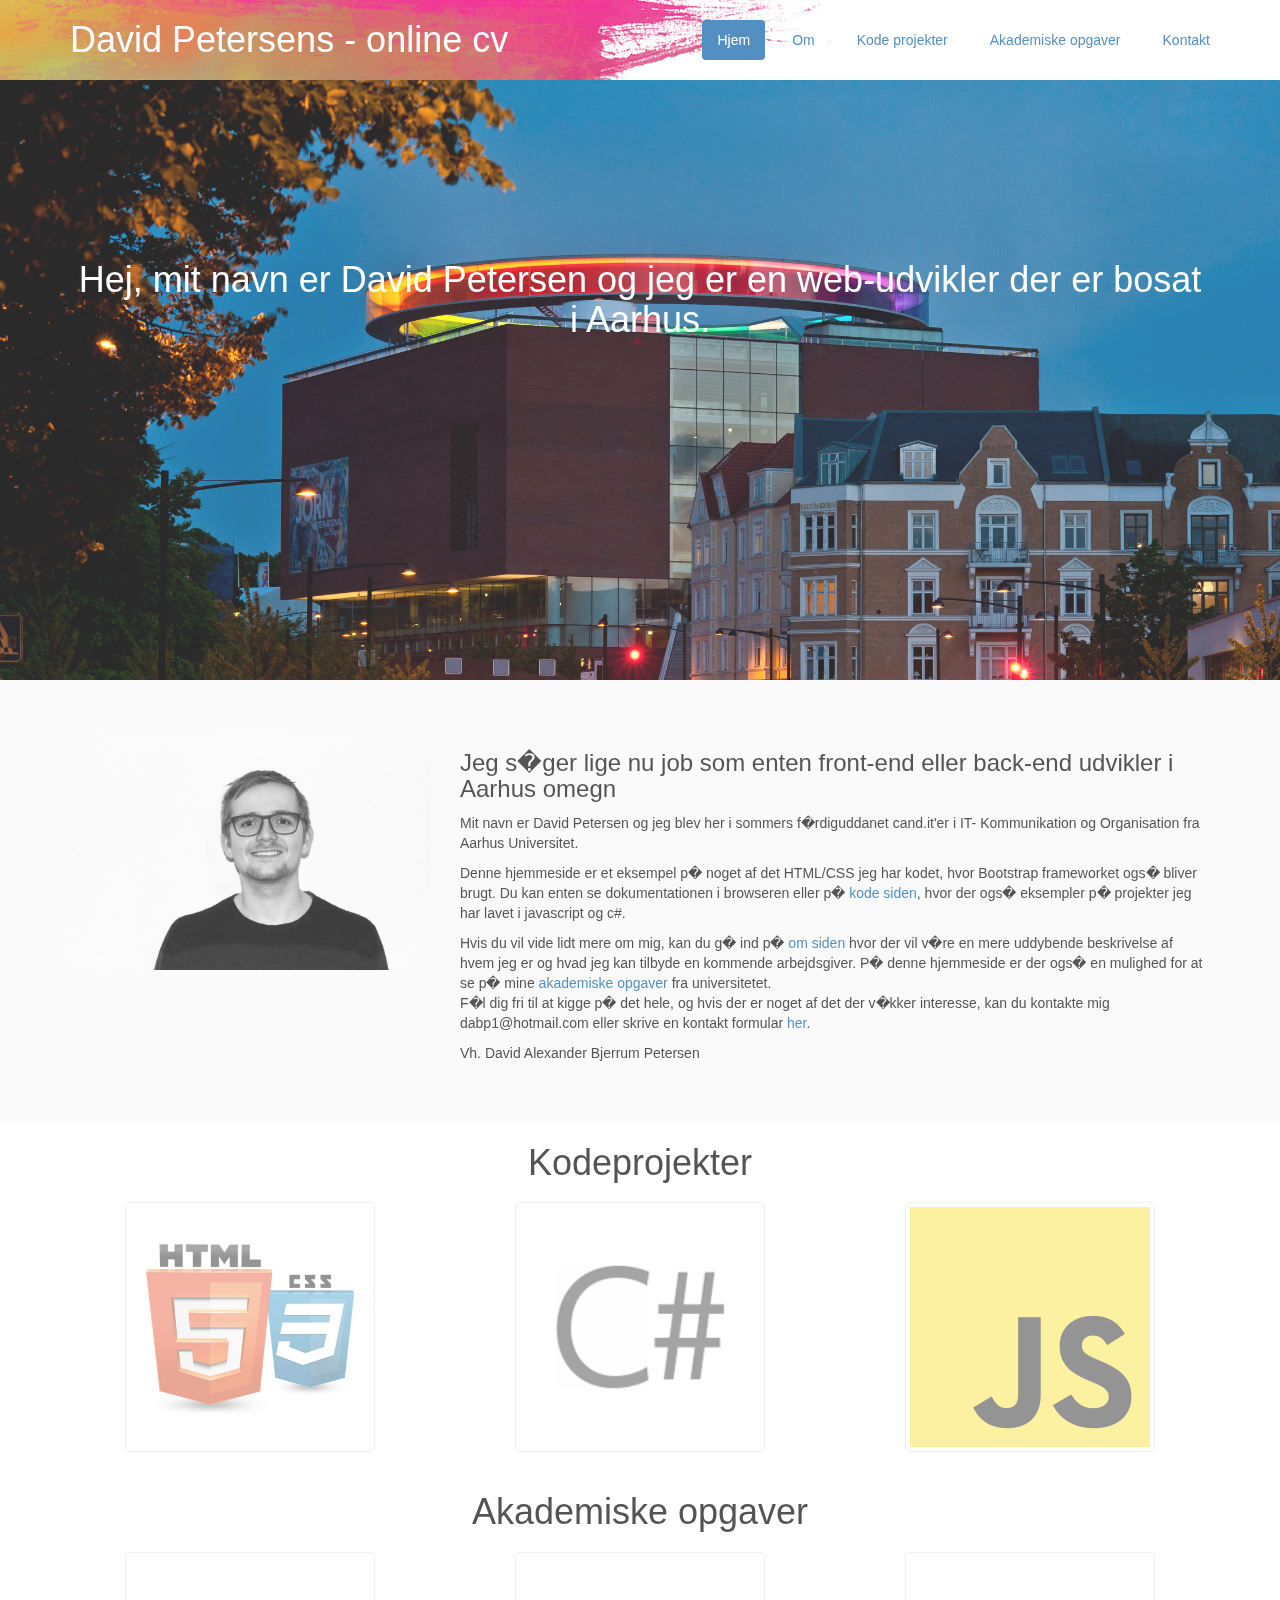
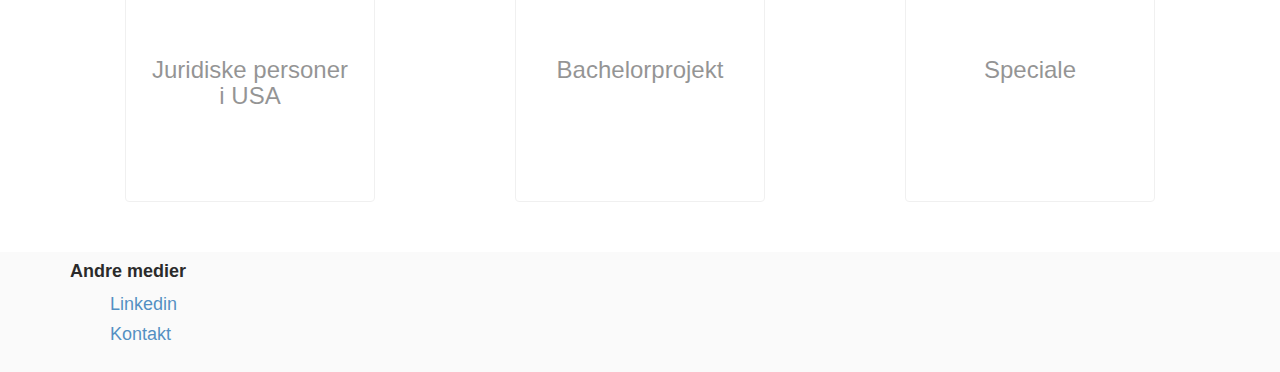
<file: index.html>
<!DOCTYPE html>
<html>
<head>
	<link rel="stylesheet" type="text/css" href="CSS/bootstrap.min.css">
	<link rel='stylesheet' type='text/css' href='CSS/main.css'>
	<link rel="stylesheet" type 'text/css' href="CSS/remodal.css">
	<link rel="stylesheet" type 'text/css' href="CSS/remodal-default-theme.css">
</head>
<body>
	<div class="wrapper">
		<div class="header">
			<div class="container">
				<div class ="row">
					<div class = "col-md-6">
						<h1>David Petersens - online cv</h1>
					</div>
					<div class = "pull-right">
						<ul class="nav nav-pills">
							<li role = "presentation" class ="active"><a href="index.html">Hjem</a></li>
							<li role = "presentation"><a class="fadePage" href ="Pages/Om.html">Om</a></li>
							<li role = "presentation"><a class="smoothScroll" href ="#kodeprojekter">Kode projekter</a></li>
							<li role = "presentation"><a class="smoothScroll" href ="#akademiske-opgaver">Akademiske opgaver</a></li>
							<li role = "presentation"><a class="fadePage" href ="Pages/Kontakt.html">Kontakt</a></li>
						</ul>
					</div>
				</div>
			</div>
		</div>
	
		<div class="main">
			<div class="container">
				<h1>
					Hej, mit navn er David Petersen og jeg er en web-udvikler der er bosat i Aarhus.
				</h1>
			</div>
		</div>
		
		<!--Profilbillede samt et kort tekststykke omkring siden-->
		<div class="text-part">
			<div class="container">
				<div class="row">
					<div class="col-md-4">
						<img src="Img/Profil - Dabp.jpg">
					</div>
					<div class="col-md-8">
						 <h3>Jeg s�ger lige nu job som enten front-end eller back-end udvikler i Aarhus omegn</h3>
						<p>
							Mit navn er David Petersen og jeg blev her i sommers f�rdiguddanet cand.it'er i IT- Kommunikation og Organisation fra Aarhus Universitet. 
							<p>Denne hjemmeside er et eksempel p� noget af det HTML/CSS jeg har kodet, hvor Bootstrap frameworket ogs� bliver brugt. Du kan enten se dokumentationen i browseren eller p� <a href="Pages/Kode.html">kode siden</a>, hvor der ogs� eksempler p� projekter jeg har lavet i javascript og c#.</p>
							Hvis du vil vide lidt mere om mig, kan du g� ind p� <a href="Pages/Om.html">om siden</a> hvor der vil v�re en mere uddybende beskrivelse af hvem jeg er og hvad jeg kan tilbyde en kommende arbejdsgiver. 
							P� denne hjemmeside er der ogs� en mulighed for at se p� mine <a href ="Pages/Projekter.html">akademiske opgaver</a> fra universitetet. 
							<p>F�l dig fri til at kigge p� det hele, og hvis der er noget af det der v�kker interesse, kan du kontakte mig dabp1@hotmail.com eller skrive en kontakt formular <a href="Pages/kontakt.html">her</a>. </p>
	
							<p>Vh. David Alexander Bjerrum Petersen</p>				
						</p>
					</div>
				</div>
			</div>
		</div>
		
		<!-- Kode projekter-->
		<div class="gallery">
			<div class="container" id="kodeprojekter">
				<h1>Kodeprojekter</h1>
				<div class="row">
					<div class="col-md-4">
						<a href="#modal-html" class="thumbnail"><img src="Img/Html-logo.jpg"></a>
					</div>
					<div class="remodal" data-remodal-id="modal-html">
					  	<h1>HTML, CSS, Bootstrap</h1>
						<p>Denne hjemmeside er lavet som et html projekt, med hj�lp af bootstrap3 grids og CSS, f�l dig fri til at kigge p� kildekoden i din browser</p>
						<img src="Img/Html-billede.PNG">
					</div>					

					<!--C# kodeprojekt-->
					<div class="col-md-4">
						<a href="#modal-c#" class="thumbnail"><img src="Img/c_sharp-logo.png"></a>
					</div>
					<div class="remodal" data-remodal-id="modal-c#">
					  <h1>C#</h1>
								<p>Dette projekt er et eksamensprojekt jeg har lavet p� Aarhus Universitet.</p>
								<p>Projektet er et adventurespil hvor man er p� bytur i Aarhus og skal finde frem til en bestemt bar</p>
								<p>Jeg har st�et for alt koden og strukturen, mens resten af min gruppe stod for historien</p>
								<p>I spillet er der b�de karakterer, items, inventar, specielle events, et score system og muligheden for at gemme og hente sit spil. Spillet i sig selv er ikke super interessant, men viser hvilke ting jeg kan lave i C#</p>
								<p>I spillet er det fors�gt at programmerre ud fra h�j cohesion i de enkelte klasser</p>
					   <a href="Filer/Eksamensprojekt-i-Csharp.zip">Eksamensprojekt i C# (zip-fil), 204kb</a>
					   <p></p>
					   <img src="Img/Csharp-billede.PNG">
					</div>

					<!--Javascript/jQuery-->
					<div class="col-md-4">
						<a href="#modal-js" class="thumbnail"><img src="Img/JavaScript-logo.png"></a>
					</div>
					<div class="remodal" data-remodal-id="modal-js">
							<h2>Javascript og jQuery</h2>
							<p>Jeg har den sidste m�neds tid arbejdet med javascript, og der vil inden s� l�nge, blive uploadet et produkt p� denne her side der viser hvilke ting jeg kan lave i Javascript. Samtidig er der p� denne her sidde blevet brugt jQuery til at 
								tilf�je ekstra funktionaliteter, som pop-up vinduer m.m.</p>
							<p></p>
							<img src="Img/Js-billede.png">
			    	</div>
				</div>
			</div>
		</div>

		<!--Akademiske opgaver*/-->
		<div class="gallery" id="body-bottom">
			<div class="container" id="akademiske-opgaver">
				<h1>Akademiske opgaver</h1>
				<div class="row">
					
					<!--Pol�k opgave-->
					<div class="col-md-4">
						<a href="#modal-pol�k" class="thumbnail"><h3>Juridiske personer i USA</h3>
						</a>
					</div>
					<div class="remodal" data-remodal-id="modal-pol�k">
							<h2>Politisk og �konomisk historie opgave</h2>
							<p><Strong>Titel</strong> - Juridiske personer i USA.</p>
							<p>En st�rre opgave der omhandler hvordan konceptet omkring virksomheder som juridiske entiteter, har medvirket til at skabe finanskrisen</p>
							Projektet blev afleveret d. 7/1-2013. </p>
							<a href= "Filer/Juridiske personer i USA.pdf">Juridiske personer i USA - David Petersen</a>
							<p></p>
							<img src="Img/Juridical personhood.jpg">
			    	</div>
					
					<!--Bachelorprojekt-->
					<div class="col-md-4">
						<a href="#modal-bachelor" class="thumbnail"><h3>Bachelorprojekt</h3></a>
					</div>
					<div class="remodal" data-remodal-id="modal-bachelor">
						<h2>Bacheloropgave </h2>
						<p><Strong>Titel</strong> Softwarepatenter i USA.</p>
						<p>Opgaven omhandler softwarepatenter i USA og hvordan deres konstruktion er med til at underminere innovation og start-ups. </p>
						Projektet blev afleveret d. 13/12-2013. </p>
						<a href= "Filer/Bachelor dabp - Softwarepatenter i USA.pdf">Bacheloropgave - David Petersen</a>
						<p></p>
						<img src="Img/Software-Patents.jpg">
			    	</div>

					<!--Specialet-->
					<div class="col-md-4">
						<a href="#modal-speciale" class="thumbnail"><h3>Speciale</h3></a>
					</div>
					<div class="remodal" data-remodal-id="modal-speciale">
						<h1>Speciale p� IT- Kommunikation og Organisation. </h1>
						<p><Strong>Titel</strong> - Identitetsskabelse i incubatorer - Et case study af IT-incubatorers betydning for IT-entrepreneurers identitetsskabelse.</p>
						<p>Specialet omhandler IT-entreprenen�rers identitet som entrepren�rer, og hvordan en st�rk identifikation med det at v�re entrepren�rer, har betydning for deres succes som entrepren�rer</p>
						Projektet blev afleveret d. 1/6-2016. </p>

						<a href= "Filer/David Petersen - Identitetsskabelse i Incubatorer.pdf">Speciale - David Petersen</a>
						<p></p>
						<img src="Img/Speciale.jpg">
			    	</div>
					
				</div>
			</div>
	 	</div>

		<div class="footer">
			<div class="container">
				<h4>Andre medier</h4>
				<ul>
					<li><a href= "https://dk.linkedin.com/in/david-alexander-bjerrum-petersen-24201b79">Linkedin</a></li>
					<li><a href="Pages/Kontakt.html">Kontakt</a></li>
				</ul>
			</div>
		</div>
	</div>

<!--Scripts.-->
<script type="text/javascript" src="Js/jquery-3.1.1.min.js"></script>
<script type="text/javascript" src="Js/remodal.min.js"></script>
<script type="text/javascript" src="Js/main.js"></script>

 </body>

</html>
</file>
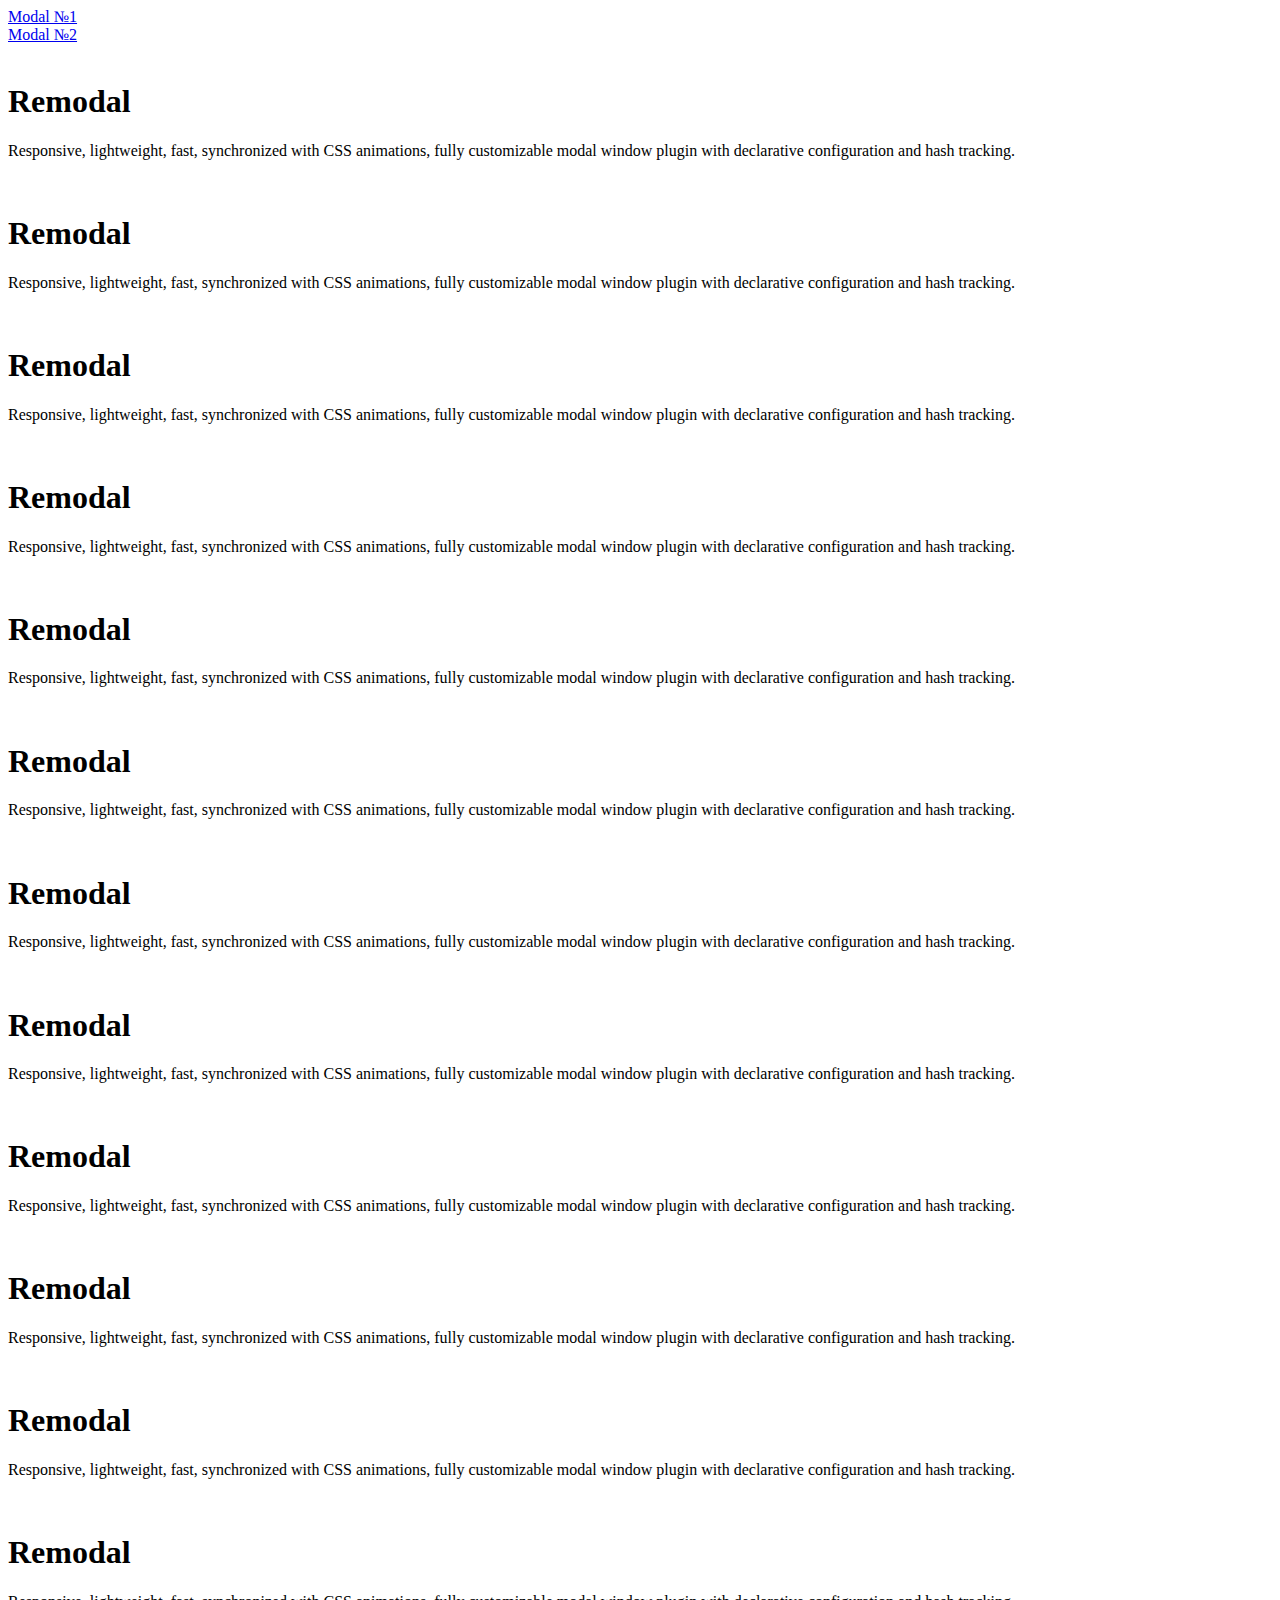
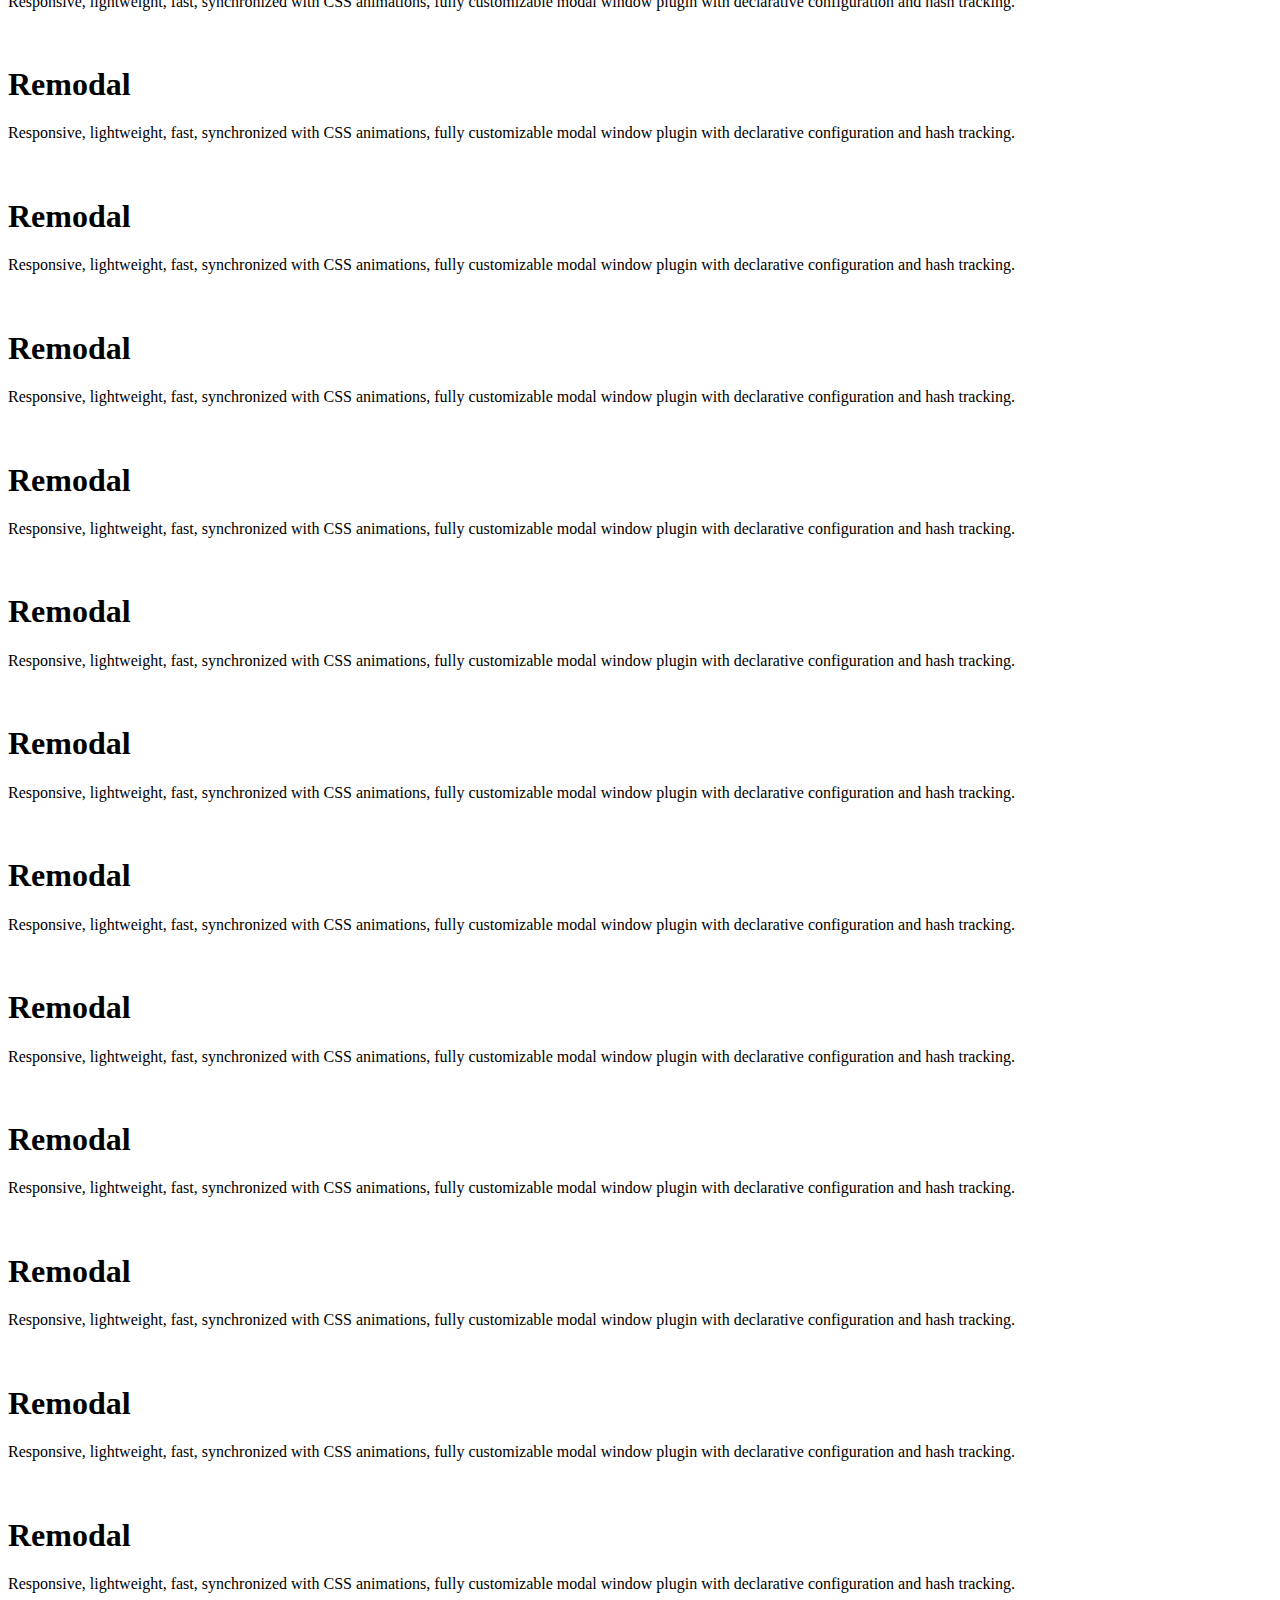
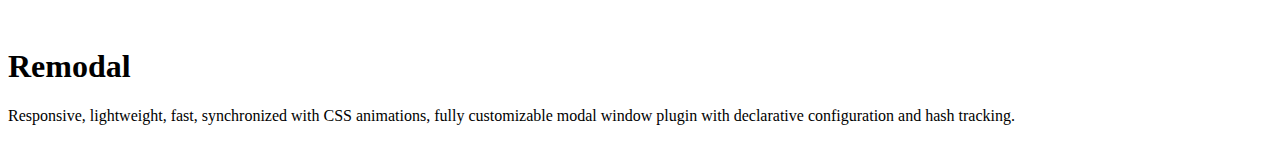
<file: Remodal-1.1.0/examples/index.html>
<!DOCTYPE html>
<!--[if IE 8]> <html class="lt-ie9"> <![endif]-->
<!--[if gt IE 8]><!--> <html lang="en"> <!--<![endif]-->
<head>
  <meta charset="utf-8">
  <title>Remodal example</title>
  <meta name="description" content="Remodal example">
  <meta name="viewport" content="width=device-width, initial-scale=1">
  <link rel="stylesheet" href="../dist/remodal.css">
  <link rel="stylesheet" href="../dist/remodal-default-theme.css">
  <style>
    .remodal-bg.with-red-theme.remodal-is-opening,
    .remodal-bg.with-red-theme.remodal-is-opened {
      filter: none;
    }

    .remodal-overlay.with-red-theme {
      background-color: #f44336;
    }

    .remodal.with-red-theme {
      background: #fff;
    }
  </style>
</head>
<body>
<div class="remodal-bg">
  <a href="#modal">Modal №1</a><br>
  <a href="#modal2">Modal №2</a>
  <br><br>

  <h1>Remodal</h1>
  <p>
    Responsive, lightweight, fast, synchronized with CSS animations, fully customizable modal window plugin
    with declarative configuration and hash tracking.
  </p>
  <br>

  <h1>Remodal</h1>
  <p>
    Responsive, lightweight, fast, synchronized with CSS animations, fully customizable modal window plugin
    with declarative configuration and hash tracking.
  </p>
  <br>

  <h1>Remodal</h1>
  <p>
    Responsive, lightweight, fast, synchronized with CSS animations, fully customizable modal window plugin
    with declarative configuration and hash tracking.
  </p>
  <br>

  <h1>Remodal</h1>
  <p>
    Responsive, lightweight, fast, synchronized with CSS animations, fully customizable modal window plugin
    with declarative configuration and hash tracking.
  </p>
  <br>

  <h1>Remodal</h1>
  <p>
    Responsive, lightweight, fast, synchronized with CSS animations, fully customizable modal window plugin
    with declarative configuration and hash tracking.
  </p>
  <br>

  <h1>Remodal</h1>
  <p>
    Responsive, lightweight, fast, synchronized with CSS animations, fully customizable modal window plugin
    with declarative configuration and hash tracking.
  </p>
  <br>

  <h1>Remodal</h1>
  <p>
    Responsive, lightweight, fast, synchronized with CSS animations, fully customizable modal window plugin
    with declarative configuration and hash tracking.
  </p>
  <br>

  <h1>Remodal</h1>
  <p>
    Responsive, lightweight, fast, synchronized with CSS animations, fully customizable modal window plugin
    with declarative configuration and hash tracking.
  </p>
  <br>

  <h1>Remodal</h1>
  <p>
    Responsive, lightweight, fast, synchronized with CSS animations, fully customizable modal window plugin
    with declarative configuration and hash tracking.
  </p>
  <br>

  <h1>Remodal</h1>
  <p>
    Responsive, lightweight, fast, synchronized with CSS animations, fully customizable modal window plugin
    with declarative configuration and hash tracking.
  </p>
  <br>

  <h1>Remodal</h1>
  <p>
    Responsive, lightweight, fast, synchronized with CSS animations, fully customizable modal window plugin
    with declarative configuration and hash tracking.
  </p>
  <br>

  <h1>Remodal</h1>
  <p>
    Responsive, lightweight, fast, synchronized with CSS animations, fully customizable modal window plugin
    with declarative configuration and hash tracking.
  </p>
  <br>

  <h1>Remodal</h1>
  <p>
    Responsive, lightweight, fast, synchronized with CSS animations, fully customizable modal window plugin
    with declarative configuration and hash tracking.
  </p>
  <br>

  <h1>Remodal</h1>
  <p>
    Responsive, lightweight, fast, synchronized with CSS animations, fully customizable modal window plugin
    with declarative configuration and hash tracking.
  </p>
  <br>

  <h1>Remodal</h1>
  <p>
    Responsive, lightweight, fast, synchronized with CSS animations, fully customizable modal window plugin
    with declarative configuration and hash tracking.
  </p>
  <br>

  <h1>Remodal</h1>
  <p>
    Responsive, lightweight, fast, synchronized with CSS animations, fully customizable modal window plugin
    with declarative configuration and hash tracking.
  </p>
  <br>

  <h1>Remodal</h1>
  <p>
    Responsive, lightweight, fast, synchronized with CSS animations, fully customizable modal window plugin
    with declarative configuration and hash tracking.
  </p>
  <br>

  <h1>Remodal</h1>
  <p>
    Responsive, lightweight, fast, synchronized with CSS animations, fully customizable modal window plugin
    with declarative configuration and hash tracking.
  </p>
  <br>

  <h1>Remodal</h1>
  <p>
    Responsive, lightweight, fast, synchronized with CSS animations, fully customizable modal window plugin
    with declarative configuration and hash tracking.
  </p>
  <br>

  <h1>Remodal</h1>
  <p>
    Responsive, lightweight, fast, synchronized with CSS animations, fully customizable modal window plugin
    with declarative configuration and hash tracking.
  </p>
  <br>

  <h1>Remodal</h1>
  <p>
    Responsive, lightweight, fast, synchronized with CSS animations, fully customizable modal window plugin
    with declarative configuration and hash tracking.
  </p>
  <br>

  <h1>Remodal</h1>
  <p>
    Responsive, lightweight, fast, synchronized with CSS animations, fully customizable modal window plugin
    with declarative configuration and hash tracking.
  </p>
  <br>

  <h1>Remodal</h1>
  <p>
    Responsive, lightweight, fast, synchronized with CSS animations, fully customizable modal window plugin
    with declarative configuration and hash tracking.
  </p>
  <br>

  <h1>Remodal</h1>
  <p>
    Responsive, lightweight, fast, synchronized with CSS animations, fully customizable modal window plugin
    with declarative configuration and hash tracking.
  </p>
  <br>

  <h1>Remodal</h1>
  <p>
    Responsive, lightweight, fast, synchronized with CSS animations, fully customizable modal window plugin
    with declarative configuration and hash tracking.
  </p>
  <br>
</div>

<div class="remodal" data-remodal-id="modal" role="dialog" aria-labelledby="modal1Title" aria-describedby="modal1Desc">
  <button data-remodal-action="close" class="remodal-close" aria-label="Close"></button>
  <div>
    <h2 id="modal1Title">Remodal</h2>
    <p id="modal1Desc">
      Responsive, lightweight, fast, synchronized with CSS animations, fully customizable modal window plugin
      with declarative state notation and hash tracking.
    </p>
  </div>
  <br>
  <button data-remodal-action="cancel" class="remodal-cancel">Cancel</button>
  <button data-remodal-action="confirm" class="remodal-confirm">OK</button>
</div>

<div data-remodal-id="modal2" role="dialog" aria-labelledby="modal2Title" aria-describedby="modal2Desc">
  <div>
    <h2 id="modal2Title">Another one window</h2>
    <p id="modal2Desc">
      Hello!
    </p>
  </div>
  <br>
  <button data-remodal-action="confirm" class="remodal-confirm">Hello!</button>
</div>

<!-- You can define the global options -->
<script>
  // window.REMODAL_GLOBALS = {
  //   NAMESPACE: 'remodal',
  //   DEFAULTS: {
  //     hashTracking: true,
  //     closeOnConfirm: true,
  //     closeOnCancel: true,
  //     closeOnEscape: true,
  //     closeOnOutsideClick: true,
  //     modifier: ''
  //   }
  // };
</script>

<script src="http://ajax.googleapis.com/ajax/libs/jquery/1.11.2/jquery.min.js"></script>
<script>window.jQuery || document.write('<script src="../libs/jquery/dist/jquery.min.js"><\/script>')</script>
<script src="../dist/remodal.js"></script>

<!-- Events -->
<script>
  $(document).on('opening', '.remodal', function () {
    console.log('opening');
  });

  $(document).on('opened', '.remodal', function () {
    console.log('opened');
  });

  $(document).on('closing', '.remodal', function (e) {
    console.log('closing' + (e.reason ? ', reason: ' + e.reason : ''));
  });

  $(document).on('closed', '.remodal', function (e) {
    console.log('closed' + (e.reason ? ', reason: ' + e.reason : ''));
  });

  $(document).on('confirmation', '.remodal', function () {
    console.log('confirmation');
  });

  $(document).on('cancellation', '.remodal', function () {
    console.log('cancellation');
  });

//  Usage:
//  $(function() {
//
//    // In this case the initialization function returns the already created instance
//    var inst = $('[data-remodal-id=modal]').remodal();
//
//    inst.open();
//    inst.close();
//    inst.getState();
//    inst.destroy();
//  });

  //  The second way to initialize:
  $('[data-remodal-id=modal2]').remodal({
    modifier: 'with-red-theme'
  });
</script>
</body>
</html>
</file>
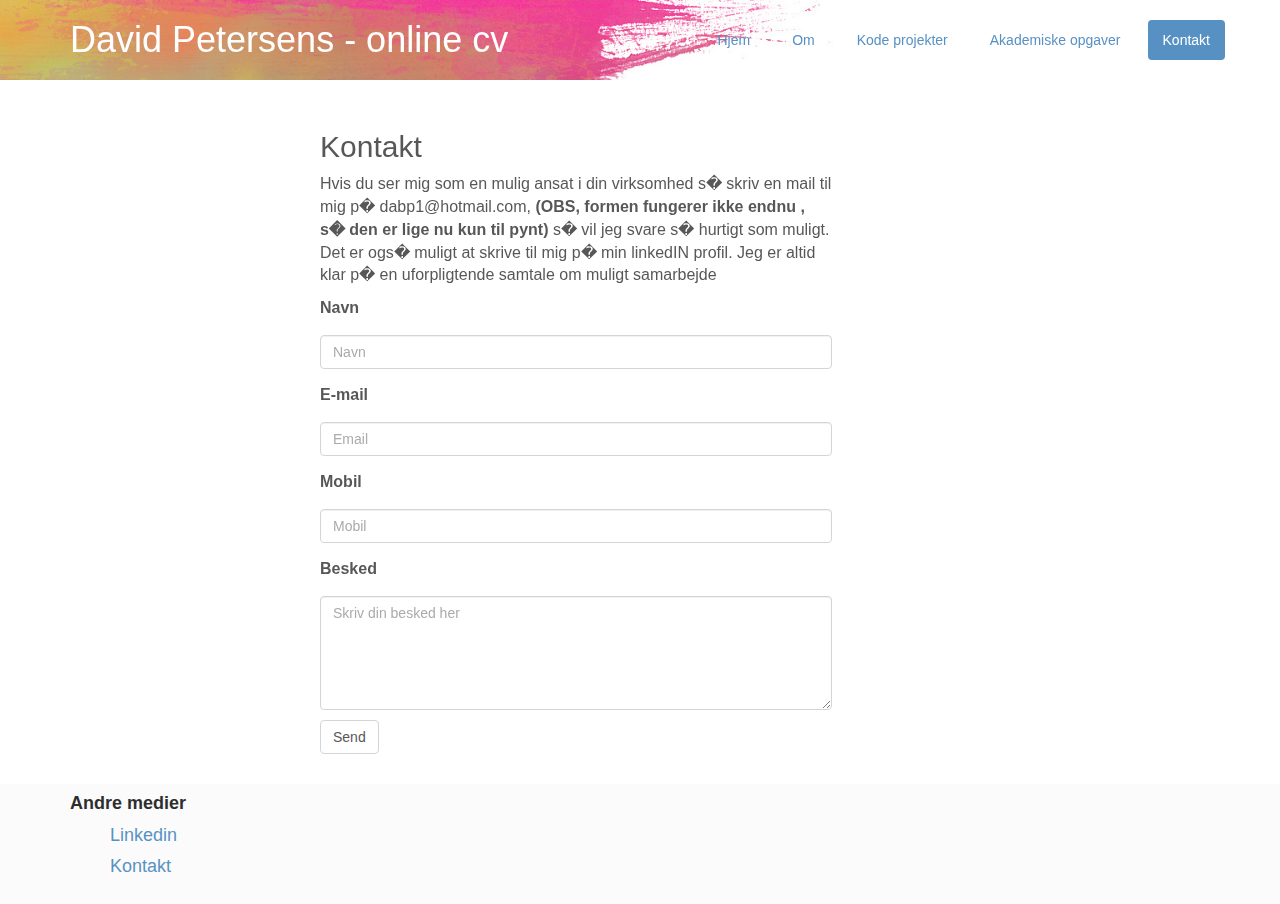
<file: Pages/Kontakt.html>
<!DOCTYPE html>
<html>
<head>
	<link rel="stylesheet" type="text/css" href="../CSS/bootstrap.min.css">
	<link rel='stylesheet' type='text/css' href='../CSS/main.css'>
</head>
<body>
	<div class="wrapper">
		<div class="header">
			<div class="container">
				<div class ="row">
					<div class = "col-md-6">
						<h1>David Petersens - online cv</h1>
					</div>
					<div class = "pull-right">
						<ul class="nav nav-pills">
							<li role = "presentation" ><a class="fadePage" href="../index.html">Hjem</a></li>
							<li role = "presentation"><a class="fadePage" href ="Om.html">Om</a></li>
							<li role = "presentation"><a class="fadePage" href ="../index.html#kodeprojekter">Kode projekter</a></li>
							<li role = "presentation"><a class="fadePage" href ="../index.html#akademiske-opgaver">Akademiske opgaver</a></li>
							<li role = "presentation" class ="active"><a href ="Kontakt.html">Kontakt</a></li>
						</ul>
					</div>
				</div>
			</div>
		</div>
	
		<div class="sub-container" id="body-bottom">
			<h2>Kontakt</h2>
			<p>Hvis du ser mig som en mulig ansat i din virksomhed s� skriv en mail til mig p� dabp1@hotmail.com, <strong>(OBS, formen fungerer ikke endnu , s� den er lige nu kun til pynt)</strong> s� vil jeg svare s� hurtigt som muligt. Det er ogs� muligt at skrive til mig p� min linkedIN profil.
			Jeg er altid klar p� en uforpligtende samtale om muligt samarbejde</p>
			<form role="form">			  
			  
			  <div class="form-group">
			    <label for="exampleInputName">Navn</label>
			    <p class="name-error"></p>
			    <input type="text" class="form-control" id="name" placeholder="Navn">
			  </div>

			  <div class="form-group">
			    <label for="exampleInputEmail">E-mail</label>
			    <p class="email-error"></p>
			    <input type="email" class="form-control" id="email" placeholder="Email">
			  </div> 

			  <div class="form-group">
			    <label for="exampleInputMobil">Mobil</label>
			    <p class="mobile-error"></p>
			    <input type="tel" class="form-control" id="mobile" placeholder="Mobil">
			  </div> 

			  <div>
			  	<label for="exampleInputBesked">Besked</label>
			  	<p class="input-error"></p>
			  	<textarea class="form-control" rows="5" id="input" placeholder="Skriv din besked her"></textarea>
			  </div>	

			  <button type="submit" class="btn btn-default" id="kontakt-button">Send</button>
			</form>
		</div>
	
		<div class="footer">
				<div class="container">
					<h4>Andre medier</h4>
					<ul>
						<li><a href="https://dk.linkedin.com/in/david-alexander-bjerrum-petersen-24201b79">Linkedin</a></li>
						<li><a href="Kontakt.html">Kontakt</a></li>
					</ul>
				</div>
			</div>
	</div>

<!--Scripts.-->
<script type="text/javascript" src="../Js/jquery-3.1.1.min.js"></script>
<script type="text/javascript" src="../Js/remodal.min.js"></script>
<script type="text/javascript" src="../Js/main.js"></script>


</body>
</html>
</file>
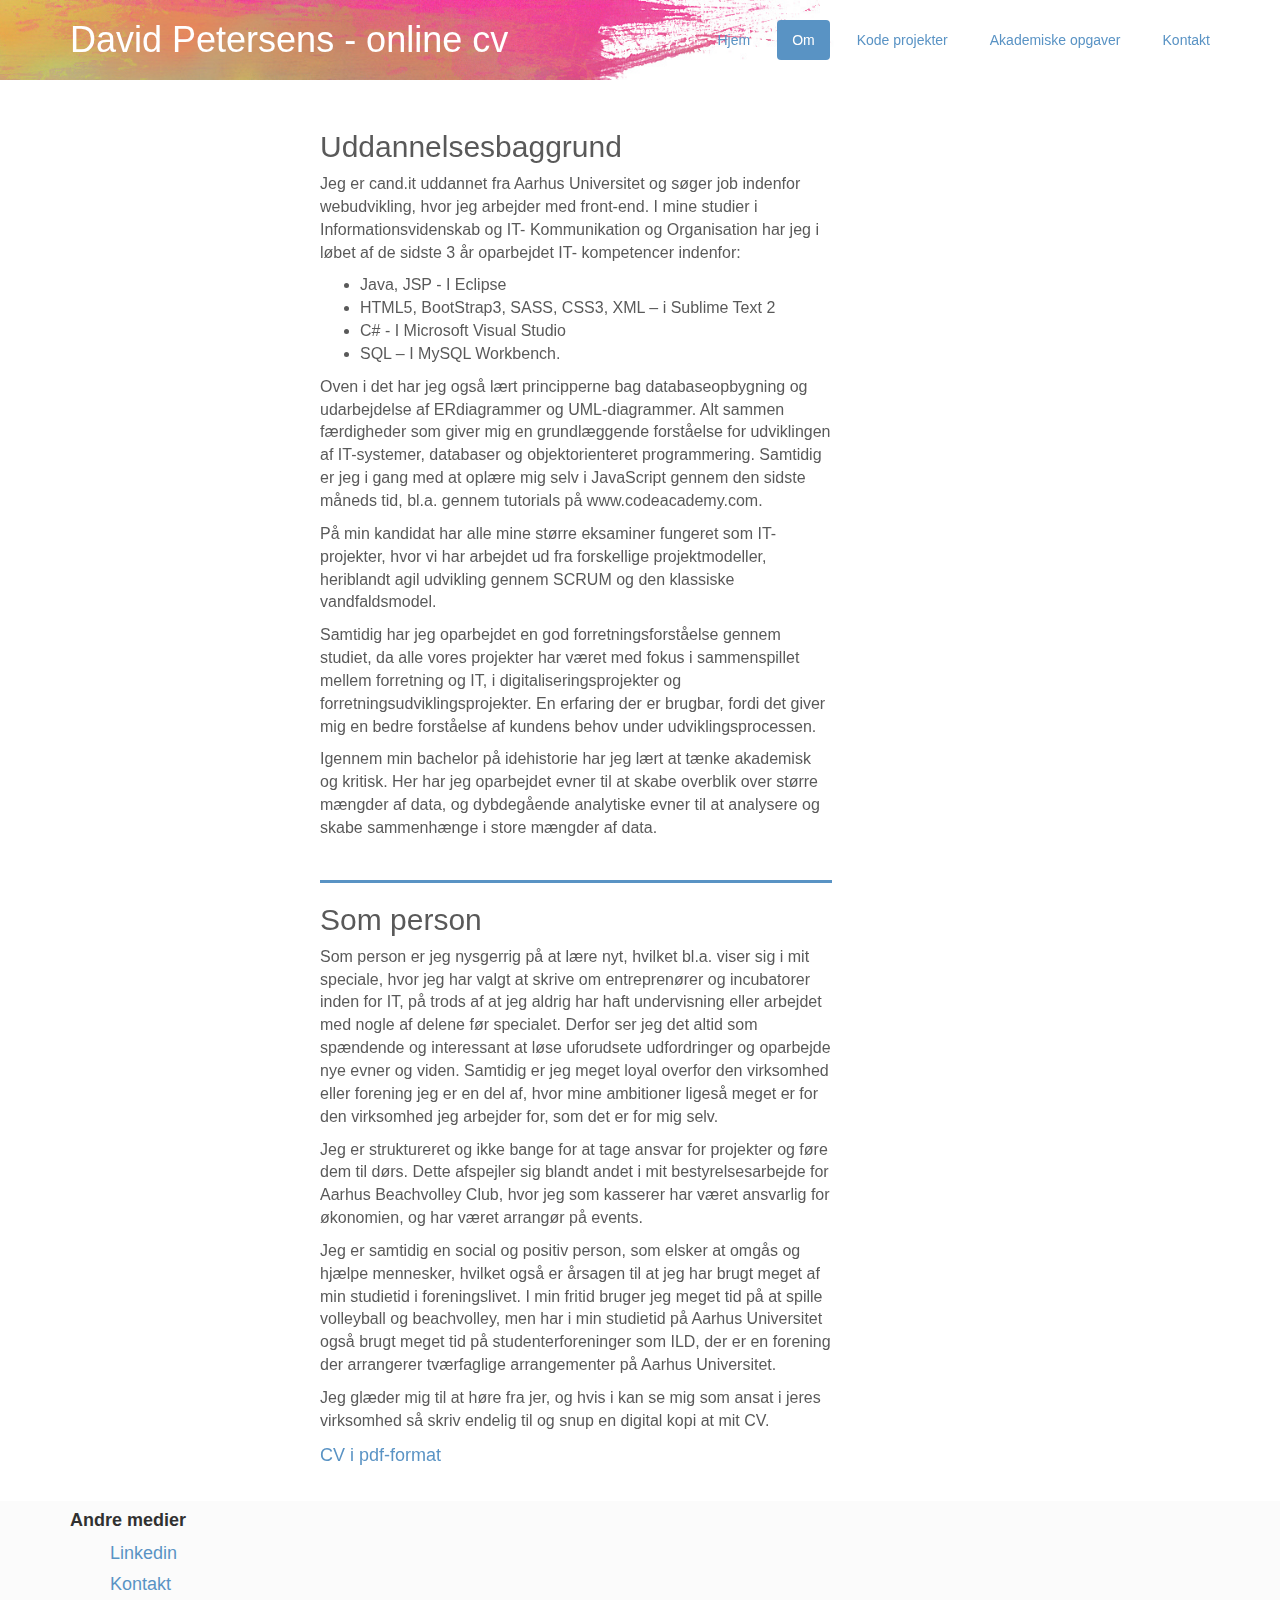
<file: Pages/Om.html>
﻿<!DOCTYPE html>
<html>
<head>
	<link rel="stylesheet" type="text/css" href="../CSS/bootstrap.min.css">
	<link rel='stylesheet' type='text/css' href='../CSS/main.css'>
</head>
<body>
	<div class="wrapper">
		<div class="header">
			<div class="container">
				<div class ="row">
					<div class = "col-md-6">
						<h1>David Petersens - online cv</h1>
					</div>
					<div class = "pull-right">
						<ul class="nav nav-pills">
							<li role = "presentation"><a class="fadePage" href="../index.html">Hjem</a></li>
							<li role = "presentation" class ="active"><a href ="Om.html">Om</a></li>
							<li role = "presentation"><a class="fadePage" href ="../index.html#kodeprojekter">Kode projekter</a></li>
							<li role = "presentation"><a class="fadePage" href ="../index.html#akademiske-opgaver">Akademiske opgaver</a></li>
							<li role = "presentation"><a class="fadePage" href ="Kontakt.html">Kontakt</a></li>
						</ul>
					</div>
				</div>
			</div>
		</div>
	
	<div class="sub-container">  
		
		<div class="opgave-container">
			<h2>Uddannelsesbaggrund</h2>
				<p>
				Jeg er cand.it uddannet fra Aarhus Universitet og søger job indenfor webudvikling, hvor jeg arbejder med front-end.  
				I mine studier i Informationsvidenskab og IT- Kommunikation og Organisation har jeg i
				løbet af de sidste 3 år oparbejdet IT- kompetencer indenfor:</p>	
				
				<ul>
					<li>Java, JSP - I Eclipse</li>
					<li>HTML5, BootStrap3, SASS, CSS3, XML – i Sublime Text 2</li>
					<li>C# - I Microsoft Visual Studio</li>
					<li>SQL – I MySQL Workbench.</li>
				</ul>
				
				<p>Oven i det har jeg også lært principperne bag databaseopbygning og udarbejdelse af ERdiagrammer og UML-diagrammer. Alt sammen færdigheder som giver mig en grundlæggende forståelse for udviklingen af IT-systemer, databaser og objektorienteret programmering. Samtidig er jeg i gang med at oplære mig selv i JavaScript gennem den sidste måneds tid, bl.a. gennem tutorials på www.codeacademy.com.	</p>	
				
				<p>På min kandidat har alle mine større eksaminer fungeret som IT-projekter, hvor vi har
				arbejdet ud fra forskellige projektmodeller, heriblandt agil udvikling gennem SCRUM og
				den klassiske vandfaldsmodel.</p>
				
				<p>Samtidig har jeg oparbejdet en god forretningsforståelse gennem studiet, da alle vores
						projekter har været med fokus i sammenspillet mellem forretning og IT, i
						digitaliseringsprojekter og forretningsudviklingsprojekter. En erfaring der er brugbar,
						fordi det giver mig en bedre forståelse af kundens behov under udviklingsprocessen.</p>
				
				<p>Igennem min bachelor på idehistorie har jeg lært at tænke akademisk og kritisk. Her har
						jeg oparbejdet evner til at skabe overblik over større mængder af data, og dybdegående
						analytiske evner til at analysere og skabe sammenhænge i store mængder af data.</p>
				</div>

		<div class="opgave-container" id="body-bottom">
			<h2>Som person</h2>
				<p>Som person er jeg nysgerrig på at lære nyt, hvilket bl.a. viser sig i mit speciale, hvor jeg
						har valgt at skrive om entreprenører og incubatorer inden for IT, på trods af at jeg aldrig
						har haft undervisning eller arbejdet med nogle af delene før specialet. 
						Derfor ser jeg det altid som spændende og interessant at løse uforudsete udfordringer og oparbejde nye
						evner og viden. Samtidig er jeg meget loyal overfor den virksomhed eller forening jeg er
						en del af, hvor mine ambitioner ligeså meget er for den virksomhed jeg arbejder for, som
						det er for mig selv.</p>
				
				<p>Jeg er struktureret og ikke bange for at tage ansvar for projekter og føre dem til dørs.
					Dette afspejler sig blandt andet i mit bestyrelsesarbejde for Aarhus Beachvolley Club, hvor
					jeg som kasserer har været ansvarlig for økonomien, og har været arrangør på events.</p>
				
			<p>	Jeg er samtidig en social og positiv person, som elsker at omgås og hjælpe mennesker,
					hvilket også er årsagen til at jeg har brugt meget af min studietid i foreningslivet.
					I min fritid bruger jeg meget tid på at spille volleyball og beachvolley, men har i min
					studietid på Aarhus Universitet også brugt meget tid på studenterforeninger som ILD, der
					er en forening der arrangerer tværfaglige arrangementer på Aarhus Universitet.	</p>
				
			<p>Jeg glæder mig til at høre fra jer, og hvis i kan se mig som ansat i jeres virksomhed så skriv endelig til og snup en digital kopi at mit CV.</p>
		
				</p>
				<a href="../Filer/CV - David Bjerrum.pdf">CV i pdf-format</a>
			</div>
	</div>
	
	<div class="footer">
			<div class="container">
				<h4>Andre medier</h4>
				<ul>
					<li><a href="https://dk.linkedin.com/in/david-alexander-bjerrum-petersen-24201b79">Linkedin</a></li>
					<li><a href="Kontakt.html">Kontakt</a></li>
				</ul>
			</div>
		</div>
	</div>

<!--Scripts.-->
<script type="text/javascript" src="../Js/jquery-3.1.1.min.js"></script>
<script type="text/javascript" src="../Js/remodal.min.js"></script>
<script type="text/javascript" src="../Js/main.js"></script>

</body>

</html>
</file>
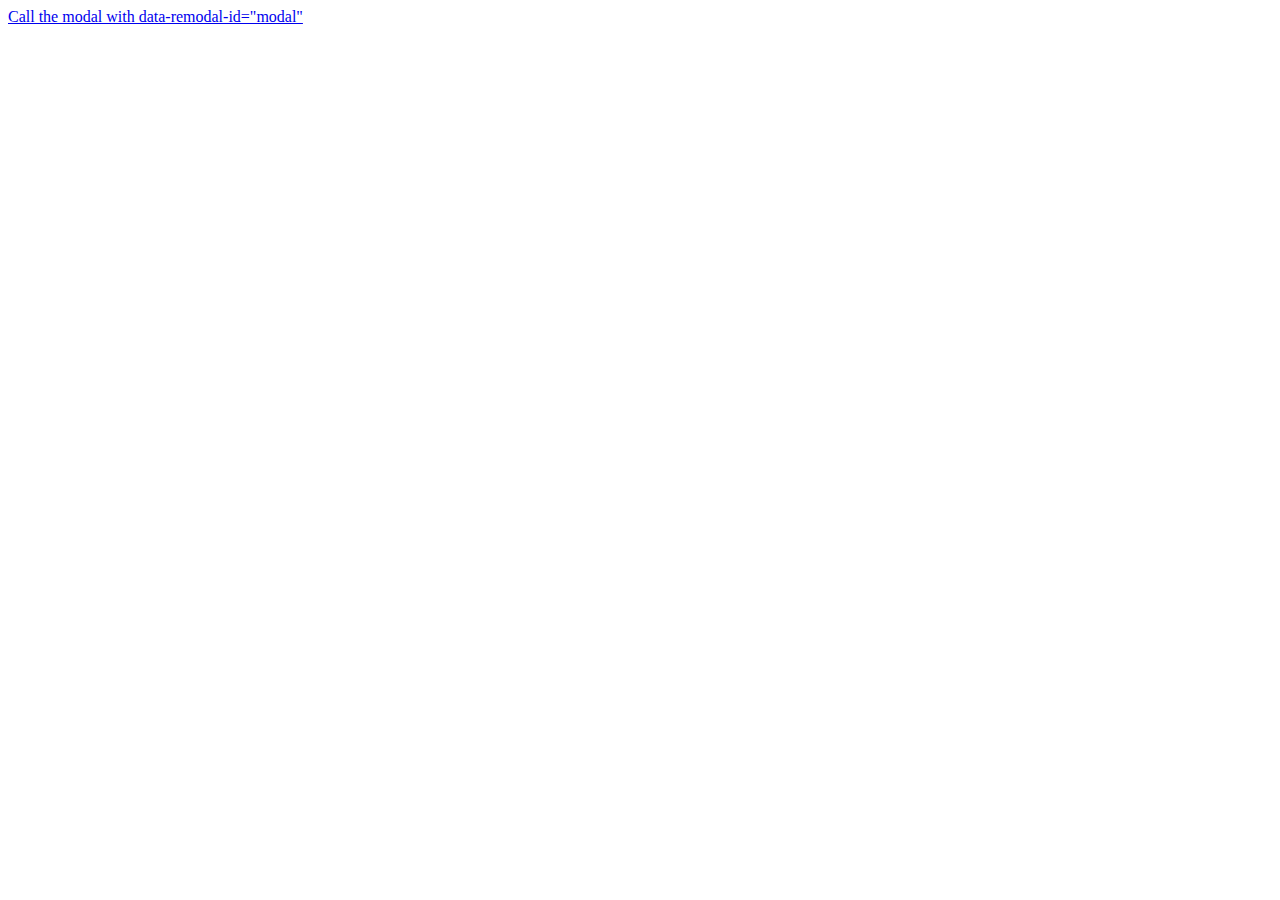
<file: Remodal-1.1.0/test/remodal.html>
<!DOCTYPE html>
<html>
<head>
    <meta charset="utf-8">
    <title>Remodal Test Suite</title>

    <!-- Load local lib and tests -->
    <link rel="stylesheet" href="../src/remodal.css">
    <link rel="stylesheet" href="../src/remodal-default-theme.css">
    <style>
    </style>
</head>
<body>

<a href="#modal">Call the modal with data-remodal-id="modal"</a>


<div class="remodal" data-remodal-id="modal">
  <h1>Remodal</h1>
  <p>
    Responsive, lightweight, fast, synchronized with CSS animations, fully customizable modal window plugin with declarative configuration and hash tracking.
  </p>
  <br>
  <button data-remodal-action="cancel" class="remodal-cancel">Cancel</button>
  <button data-remodal-action="confirm" class="remodal-confirm">OK</button>
</div>


<div id="target"></div>

   <script src="../libs/jquery-loader.js"></script>
    <script src="../src/remodal.js"></script>
    <script src="remodal_test.js"></script>
</body>
</html>
</file>
<file: CSS/main.css>
/*body*/
html, body {
	margin: 0;
	padding: 0;
	font-family: sans-serif;
	width: 100%;
	height: 100%;
}

body {
	display: none;
}

/*Wrapper*/

.wrapper {
	min-height: 100%;
	position: relative;
}

/* Header*/
.header {
background:url("../Img/Background.jpg") no-repeat fixed;
background-position: center center;
background-size: cover;
height: 80px;
width: 100%;
}

.header ul {
	margin-top: 20px;
}

.header li {
	padding-left: 10px;
}

.header h1 {
	color: white;
}

/*Main*/
.main {
background: url("../Img/Main-aros.jpg") center top;
background-size:cover;
height: 600px;
text-align: center;
padding-top: 160px;
font-size:36px;
color: white;
}


/*Containers*/
.sub-container {
	width: 40%;
	margin: 50px 25% 0px 25%;
	font-size:16px;
}

.opgave-container {
	border-bottom-style: solid;
	border-bottom-color: #337AB7;
	padding-bottom:30px;
}

.opgave-container img {
	width: 100%;
	height: 201px;
}

.opgave-container a {
	font-size: 18px;
}

/*Modal*/

.remodal {
	font-size: 18px;
	text-align: justify;
}

.remodal a {
	font-size: 26px;
}

.remodal h1, a {
	text-align: center;
}

.remodal img {
	height: 100%;
	width: 100%;
}

/*Text-part*/
.text-part {
	padding-top:50px;
	padding-bottom:50px;
	background:#FAFAFA;
}

.text-part img {
height:100%;
width: 100%;
border-radius: 10px;
}

/*Gallery*/

.gallery {
text-align: center;
}

.gallery .thumbnail {
	height: 250px;
	width: 250px;
	margin-left: auto;
	margin-right: auto;
	opacity: 0.5;
}

.gallery a:hover{
	color: black;
	border-color: black;
	text-decoration: none;
}

.gallery h1 {
	margin-bottom:20px;
}

.gallery img {
height:100%;
width: 100%;
display:block;

}

.gallery h3 {
width: 100%; 
height:100%;
padding:100px 20px 100px;
text-align: center;
margin: auto;
color:black;
}

#body-bottom {
	padding-bottom: 150px; 
}

/*Kontakt*/

#kontakt-button {
	margin-top: 10px;
}

/*Form*/

.name-error,
.email-error,
.mobile-error,
.input-error {
  color: #dd4b39;
  font-weight: 600;
}

/*Footer*/

.footer {
	position: absolute;
	height: 120px;
	width: 100%;
	margin-top:50px;
	background: #FAFAFA;
	bottom: 0;
}

.footer h4 {
	color:black;
	font-weight: bold;
}

.footer li {
	text-decoration: none;
	list-style: none;
	color:black;
	font-size:18px;
	padding-bottom: 5px;
}

.footer a:hover {
	text-decoration: none;
}
</file>
<file: CSS/remodal.css>
/*
 *  Remodal - v1.1.0
 *  Responsive, lightweight, fast, synchronized with CSS animations, fully customizable modal window plugin with declarative configuration and hash tracking.
 *  http://vodkabears.github.io/remodal/
 *
 *  Made by Ilya Makarov
 *  Under MIT License
 */

/* ==========================================================================
   Remodal's necessary styles
   ========================================================================== */

/* Hide scroll bar */

html.remodal-is-locked {
  overflow: hidden;

  -ms-touch-action: none;
  touch-action: none;
}

/* Anti FOUC */

.remodal,
[data-remodal-id] {
  display: none;
}

/* Necessary styles of the overlay */

.remodal-overlay {
  position: fixed;
  z-index: 9999;
  top: -5000px;
  right: -5000px;
  bottom: -5000px;
  left: -5000px;

  display: none;
}

/* Necessary styles of the wrapper */

.remodal-wrapper {
  position: fixed;
  z-index: 10000;
  top: 0;
  right: 0;
  bottom: 0;
  left: 0;

  display: none;
  overflow: auto;

  text-align: center;

  -webkit-overflow-scrolling: touch;
}

.remodal-wrapper:after {
  display: inline-block;

  height: 100%;
  margin-left: -0.05em;

  content: "";
}

/* Fix iPad, iPhone glitches */

.remodal-overlay,
.remodal-wrapper {
  -webkit-backface-visibility: hidden;
  backface-visibility: hidden;
}

/* Necessary styles of the modal dialog */

.remodal {
  position: relative;

  outline: none;

  -webkit-text-size-adjust: 100%;
  -ms-text-size-adjust: 100%;
  text-size-adjust: 100%;
}

.remodal-is-initialized {
  /* Disable Anti-FOUC */
  display: inline-block;
}
</file>
<file: CSS/remodal-default-theme.css>
/*
 *  Remodal - v1.1.0
 *  Responsive, lightweight, fast, synchronized with CSS animations, fully customizable modal window plugin with declarative configuration and hash tracking.
 *  http://vodkabears.github.io/remodal/
 *
 *  Made by Ilya Makarov
 *  Under MIT License
 */

/* ==========================================================================
   Remodal's default mobile first theme
   ========================================================================== */

/* Default theme styles for the background */

.remodal-bg.remodal-is-opening,
.remodal-bg.remodal-is-opened {
  -webkit-filter: blur(3px);
  filter: blur(3px);
}

/* Default theme styles of the overlay */

.remodal-overlay {
  background: rgba(43, 46, 56, 0.9);
}

.remodal-overlay.remodal-is-opening,
.remodal-overlay.remodal-is-closing {
  -webkit-animation-duration: 0.3s;
  animation-duration: 0.3s;
  -webkit-animation-fill-mode: forwards;
  animation-fill-mode: forwards;
}

.remodal-overlay.remodal-is-opening {
  -webkit-animation-name: remodal-overlay-opening-keyframes;
  animation-name: remodal-overlay-opening-keyframes;
}

.remodal-overlay.remodal-is-closing {
  -webkit-animation-name: remodal-overlay-closing-keyframes;
  animation-name: remodal-overlay-closing-keyframes;
}

/* Default theme styles of the wrapper */

.remodal-wrapper {
  padding: 10px 10px 0;
}

/* Default theme styles of the modal dialog */

.remodal {
  box-sizing: border-box;
  width: 100%;
  margin-bottom: 10px;
  padding: 35px;

  -webkit-transform: translate3d(0, 0, 0);
  transform: translate3d(0, 0, 0);

  color: #2b2e38;
  background: #fff;
}

.remodal.remodal-is-opening,
.remodal.remodal-is-closing {
  -webkit-animation-duration: 0.3s;
  animation-duration: 0.3s;
  -webkit-animation-fill-mode: forwards;
  animation-fill-mode: forwards;
}

.remodal.remodal-is-opening {
  -webkit-animation-name: remodal-opening-keyframes;
  animation-name: remodal-opening-keyframes;
}

.remodal.remodal-is-closing {
  -webkit-animation-name: remodal-closing-keyframes;
  animation-name: remodal-closing-keyframes;
}

/* Vertical align of the modal dialog */

.remodal,
.remodal-wrapper:after {
  vertical-align: middle;
}

/* Close button */

.remodal-close {
  position: absolute;
  top: 0;
  left: 0;

  display: block;
  overflow: visible;

  width: 35px;
  height: 35px;
  margin: 0;
  padding: 0;

  cursor: pointer;
  -webkit-transition: color 0.2s;
  transition: color 0.2s;
  text-decoration: none;

  color: #95979c;
  border: 0;
  outline: 0;
  background: transparent;
}

.remodal-close:hover,
.remodal-close:focus {
  color: #2b2e38;
}

.remodal-close:before {
  font-family: Arial, "Helvetica CY", "Nimbus Sans L", sans-serif !important;
  font-size: 25px;
  line-height: 35px;

  position: absolute;
  top: 0;
  left: 0;

  display: block;

  width: 35px;

  content: "\00d7";
  text-align: center;
}

/* Dialog buttons */

.remodal-confirm,
.remodal-cancel {
  font: inherit;

  display: inline-block;
  overflow: visible;

  min-width: 110px;
  margin: 0;
  padding: 12px 0;

  cursor: pointer;
  -webkit-transition: background 0.2s;
  transition: background 0.2s;
  text-align: center;
  vertical-align: middle;
  text-decoration: none;

  border: 0;
  outline: 0;
}

.remodal-confirm {
  color: #fff;
  background: #81c784;
}

.remodal-confirm:hover,
.remodal-confirm:focus {
  background: #66bb6a;
}

.remodal-cancel {
  color: #fff;
  background: #e57373;
}

.remodal-cancel:hover,
.remodal-cancel:focus {
  background: #ef5350;
}

/* Remove inner padding and border in Firefox 4+ for the button tag. */

.remodal-confirm::-moz-focus-inner,
.remodal-cancel::-moz-focus-inner,
.remodal-close::-moz-focus-inner {
  padding: 0;

  border: 0;
}

/* Keyframes
   ========================================================================== */

@-webkit-keyframes remodal-opening-keyframes {
  from {
    -webkit-transform: scale(1.05);
    transform: scale(1.05);

    opacity: 0;
  }
  to {
    -webkit-transform: none;
    transform: none;

    opacity: 1;
  }
}

@keyframes remodal-opening-keyframes {
  from {
    -webkit-transform: scale(1.05);
    transform: scale(1.05);

    opacity: 0;
  }
  to {
    -webkit-transform: none;
    transform: none;

    opacity: 1;
  }
}

@-webkit-keyframes remodal-closing-keyframes {
  from {
    -webkit-transform: scale(1);
    transform: scale(1);

    opacity: 1;
  }
  to {
    -webkit-transform: scale(0.95);
    transform: scale(0.95);

    opacity: 0;
  }
}

@keyframes remodal-closing-keyframes {
  from {
    -webkit-transform: scale(1);
    transform: scale(1);

    opacity: 1;
  }
  to {
    -webkit-transform: scale(0.95);
    transform: scale(0.95);

    opacity: 0;
  }
}

@-webkit-keyframes remodal-overlay-opening-keyframes {
  from {
    opacity: 0;
  }
  to {
    opacity: 1;
  }
}

@keyframes remodal-overlay-opening-keyframes {
  from {
    opacity: 0;
  }
  to {
    opacity: 1;
  }
}

@-webkit-keyframes remodal-overlay-closing-keyframes {
  from {
    opacity: 1;
  }
  to {
    opacity: 0;
  }
}

@keyframes remodal-overlay-closing-keyframes {
  from {
    opacity: 1;
  }
  to {
    opacity: 0;
  }
}

/* Media queries
   ========================================================================== */

@media only screen and (min-width: 641px) {
  .remodal {
    max-width: 700px;
  }
}

/* IE8
   ========================================================================== */

.lt-ie9 .remodal-overlay {
  background: #2b2e38;
}

.lt-ie9 .remodal {
  width: 700px;
}
</file>
<file: Remodal-1.1.0/dist/remodal.css>
/*
 *  Remodal - v1.1.0
 *  Responsive, lightweight, fast, synchronized with CSS animations, fully customizable modal window plugin with declarative configuration and hash tracking.
 *  http://vodkabears.github.io/remodal/
 *
 *  Made by Ilya Makarov
 *  Under MIT License
 */

/* ==========================================================================
   Remodal's necessary styles
   ========================================================================== */

/* Hide scroll bar */

html.remodal-is-locked {
  overflow: hidden;

  -ms-touch-action: none;
  touch-action: none;
}

/* Anti FOUC */

.remodal,
[data-remodal-id] {
  display: none;
}

/* Necessary styles of the overlay */

.remodal-overlay {
  position: fixed;
  z-index: 9999;
  top: -5000px;
  right: -5000px;
  bottom: -5000px;
  left: -5000px;

  display: none;
}

/* Necessary styles of the wrapper */

.remodal-wrapper {
  position: fixed;
  z-index: 10000;
  top: 0;
  right: 0;
  bottom: 0;
  left: 0;

  display: none;
  overflow: auto;

  text-align: center;

  -webkit-overflow-scrolling: touch;
}

.remodal-wrapper:after {
  display: inline-block;

  height: 100%;
  margin-left: -0.05em;

  content: "";
}

/* Fix iPad, iPhone glitches */

.remodal-overlay,
.remodal-wrapper {
  -webkit-backface-visibility: hidden;
  backface-visibility: hidden;
}

/* Necessary styles of the modal dialog */

.remodal {
  position: relative;

  outline: none;

  -webkit-text-size-adjust: 100%;
  -ms-text-size-adjust: 100%;
  text-size-adjust: 100%;
}

.remodal-is-initialized {
  /* Disable Anti-FOUC */
  display: inline-block;
}
</file>
<file: Remodal-1.1.0/dist/remodal-default-theme.css>
/*
 *  Remodal - v1.1.0
 *  Responsive, lightweight, fast, synchronized with CSS animations, fully customizable modal window plugin with declarative configuration and hash tracking.
 *  http://vodkabears.github.io/remodal/
 *
 *  Made by Ilya Makarov
 *  Under MIT License
 */

/* ==========================================================================
   Remodal's default mobile first theme
   ========================================================================== */

/* Default theme styles for the background */

.remodal-bg.remodal-is-opening,
.remodal-bg.remodal-is-opened {
  -webkit-filter: blur(3px);
  filter: blur(3px);
}

/* Default theme styles of the overlay */

.remodal-overlay {
  background: rgba(43, 46, 56, 0.9);
}

.remodal-overlay.remodal-is-opening,
.remodal-overlay.remodal-is-closing {
  -webkit-animation-duration: 0.3s;
  animation-duration: 0.3s;
  -webkit-animation-fill-mode: forwards;
  animation-fill-mode: forwards;
}

.remodal-overlay.remodal-is-opening {
  -webkit-animation-name: remodal-overlay-opening-keyframes;
  animation-name: remodal-overlay-opening-keyframes;
}

.remodal-overlay.remodal-is-closing {
  -webkit-animation-name: remodal-overlay-closing-keyframes;
  animation-name: remodal-overlay-closing-keyframes;
}

/* Default theme styles of the wrapper */

.remodal-wrapper {
  padding: 10px 10px 0;
}

/* Default theme styles of the modal dialog */

.remodal {
  box-sizing: border-box;
  width: 100%;
  margin-bottom: 10px;
  padding: 35px;

  -webkit-transform: translate3d(0, 0, 0);
  transform: translate3d(0, 0, 0);

  color: #2b2e38;
  background: #fff;
}

.remodal.remodal-is-opening,
.remodal.remodal-is-closing {
  -webkit-animation-duration: 0.3s;
  animation-duration: 0.3s;
  -webkit-animation-fill-mode: forwards;
  animation-fill-mode: forwards;
}

.remodal.remodal-is-opening {
  -webkit-animation-name: remodal-opening-keyframes;
  animation-name: remodal-opening-keyframes;
}

.remodal.remodal-is-closing {
  -webkit-animation-name: remodal-closing-keyframes;
  animation-name: remodal-closing-keyframes;
}

/* Vertical align of the modal dialog */

.remodal,
.remodal-wrapper:after {
  vertical-align: middle;
}

/* Close button */

.remodal-close {
  position: absolute;
  top: 0;
  left: 0;

  display: block;
  overflow: visible;

  width: 35px;
  height: 35px;
  margin: 0;
  padding: 0;

  cursor: pointer;
  -webkit-transition: color 0.2s;
  transition: color 0.2s;
  text-decoration: none;

  color: #95979c;
  border: 0;
  outline: 0;
  background: transparent;
}

.remodal-close:hover,
.remodal-close:focus {
  color: #2b2e38;
}

.remodal-close:before {
  font-family: Arial, "Helvetica CY", "Nimbus Sans L", sans-serif !important;
  font-size: 25px;
  line-height: 35px;

  position: absolute;
  top: 0;
  left: 0;

  display: block;

  width: 35px;

  content: "\00d7";
  text-align: center;
}

/* Dialog buttons */

.remodal-confirm,
.remodal-cancel {
  font: inherit;

  display: inline-block;
  overflow: visible;

  min-width: 110px;
  margin: 0;
  padding: 12px 0;

  cursor: pointer;
  -webkit-transition: background 0.2s;
  transition: background 0.2s;
  text-align: center;
  vertical-align: middle;
  text-decoration: none;

  border: 0;
  outline: 0;
}

.remodal-confirm {
  color: #fff;
  background: #81c784;
}

.remodal-confirm:hover,
.remodal-confirm:focus {
  background: #66bb6a;
}

.remodal-cancel {
  color: #fff;
  background: #e57373;
}

.remodal-cancel:hover,
.remodal-cancel:focus {
  background: #ef5350;
}

/* Remove inner padding and border in Firefox 4+ for the button tag. */

.remodal-confirm::-moz-focus-inner,
.remodal-cancel::-moz-focus-inner,
.remodal-close::-moz-focus-inner {
  padding: 0;

  border: 0;
}

/* Keyframes
   ========================================================================== */

@-webkit-keyframes remodal-opening-keyframes {
  from {
    -webkit-transform: scale(1.05);
    transform: scale(1.05);

    opacity: 0;
  }
  to {
    -webkit-transform: none;
    transform: none;

    opacity: 1;
  }
}

@keyframes remodal-opening-keyframes {
  from {
    -webkit-transform: scale(1.05);
    transform: scale(1.05);

    opacity: 0;
  }
  to {
    -webkit-transform: none;
    transform: none;

    opacity: 1;
  }
}

@-webkit-keyframes remodal-closing-keyframes {
  from {
    -webkit-transform: scale(1);
    transform: scale(1);

    opacity: 1;
  }
  to {
    -webkit-transform: scale(0.95);
    transform: scale(0.95);

    opacity: 0;
  }
}

@keyframes remodal-closing-keyframes {
  from {
    -webkit-transform: scale(1);
    transform: scale(1);

    opacity: 1;
  }
  to {
    -webkit-transform: scale(0.95);
    transform: scale(0.95);

    opacity: 0;
  }
}

@-webkit-keyframes remodal-overlay-opening-keyframes {
  from {
    opacity: 0;
  }
  to {
    opacity: 1;
  }
}

@keyframes remodal-overlay-opening-keyframes {
  from {
    opacity: 0;
  }
  to {
    opacity: 1;
  }
}

@-webkit-keyframes remodal-overlay-closing-keyframes {
  from {
    opacity: 1;
  }
  to {
    opacity: 0;
  }
}

@keyframes remodal-overlay-closing-keyframes {
  from {
    opacity: 1;
  }
  to {
    opacity: 0;
  }
}

/* Media queries
   ========================================================================== */

@media only screen and (min-width: 641px) {
  .remodal {
    max-width: 700px;
  }
}

/* IE8
   ========================================================================== */

.lt-ie9 .remodal-overlay {
  background: #2b2e38;
}

.lt-ie9 .remodal {
  width: 700px;
}
</file>
<file: Remodal-1.1.0/src/remodal.css>
/* ==========================================================================
   Remodal's necessary styles
   ========================================================================== */

/* Hide scroll bar */

html.remodal-is-locked {
  overflow: hidden;

  touch-action: none;
}

/* Anti FOUC */

.remodal,
[data-remodal-id] {
  display: none;
}

/* Necessary styles of the overlay */

.remodal-overlay {
  position: fixed;
  z-index: 9999;
  top: -5000px;
  right: -5000px;
  bottom: -5000px;
  left: -5000px;

  display: none;
}

/* Necessary styles of the wrapper */

.remodal-wrapper {
  position: fixed;
  z-index: 10000;
  top: 0;
  right: 0;
  bottom: 0;
  left: 0;

  display: none;
  overflow: auto;

  text-align: center;

  -webkit-overflow-scrolling: touch;
}

.remodal-wrapper:after {
  display: inline-block;

  height: 100%;
  margin-left: -0.05em;

  content: "";
}

/* Fix iPad, iPhone glitches */

.remodal-overlay,
.remodal-wrapper {
  backface-visibility: hidden;
}

/* Necessary styles of the modal dialog */

.remodal {
  position: relative;

  outline: none;

  text-size-adjust: 100%;
}

.remodal-is-initialized {
  /* Disable Anti-FOUC */
  display: inline-block;
}
</file>
<file: Remodal-1.1.0/src/remodal-default-theme.css>
/* ==========================================================================
   Remodal's default mobile first theme
   ========================================================================== */

/* Default theme styles for the background */

.remodal-bg.remodal-is-opening,
.remodal-bg.remodal-is-opened {
  filter: blur(3px);
}

/* Default theme styles of the overlay */

.remodal-overlay {
  background: rgba(43, 46, 56, 0.9);
}

.remodal-overlay.remodal-is-opening,
.remodal-overlay.remodal-is-closing {
  animation-duration: 0.3s;
  animation-fill-mode: forwards;
}

.remodal-overlay.remodal-is-opening {
  animation-name: remodal-overlay-opening-keyframes;
}

.remodal-overlay.remodal-is-closing {
  animation-name: remodal-overlay-closing-keyframes;
}

/* Default theme styles of the wrapper */

.remodal-wrapper {
  padding: 10px 10px 0;
}

/* Default theme styles of the modal dialog */

.remodal {
  box-sizing: border-box;
  width: 100%;
  margin-bottom: 10px;
  padding: 35px;

  transform: translate3d(0, 0, 0);

  color: #2b2e38;
  background: #fff;
}

.remodal.remodal-is-opening,
.remodal.remodal-is-closing {
  animation-duration: 0.3s;
  animation-fill-mode: forwards;
}

.remodal.remodal-is-opening {
  animation-name: remodal-opening-keyframes;
}

.remodal.remodal-is-closing {
  animation-name: remodal-closing-keyframes;
}

/* Vertical align of the modal dialog */

.remodal,
.remodal-wrapper:after {
  vertical-align: middle;
}

/* Close button */

.remodal-close {
  position: absolute;
  top: 0;
  left: 0;

  display: block;
  overflow: visible;

  width: 35px;
  height: 35px;
  margin: 0;
  padding: 0;

  cursor: pointer;
  transition: color 0.2s;
  text-decoration: none;

  color: #95979c;
  border: 0;
  outline: 0;
  background: transparent;
}

.remodal-close:hover,
.remodal-close:focus {
  color: #2b2e38;
}

.remodal-close:before {
  font-family: Arial, "Helvetica CY", "Nimbus Sans L", sans-serif !important;
  font-size: 25px;
  line-height: 35px;

  position: absolute;
  top: 0;
  left: 0;

  display: block;

  width: 35px;

  content: "\00d7";
  text-align: center;
}

/* Dialog buttons */

.remodal-confirm,
.remodal-cancel {
  font: inherit;

  display: inline-block;
  overflow: visible;

  min-width: 110px;
  margin: 0;
  padding: 12px 0;

  cursor: pointer;
  transition: background 0.2s;
  text-align: center;
  vertical-align: middle;
  text-decoration: none;

  border: 0;
  outline: 0;
}

.remodal-confirm {
  color: #fff;
  background: #81c784;
}

.remodal-confirm:hover,
.remodal-confirm:focus {
  background: #66bb6a;
}

.remodal-cancel {
  color: #fff;
  background: #e57373;
}

.remodal-cancel:hover,
.remodal-cancel:focus {
  background: #ef5350;
}

/* Remove inner padding and border in Firefox 4+ for the button tag. */

.remodal-confirm::-moz-focus-inner,
.remodal-cancel::-moz-focus-inner,
.remodal-close::-moz-focus-inner {
  padding: 0;

  border: 0;
}

/* Keyframes
   ========================================================================== */

@keyframes remodal-opening-keyframes {
  from {
    transform: scale(1.05);

    opacity: 0;
  }
  to {
    transform: none;

    opacity: 1;
  }
}

@keyframes remodal-closing-keyframes {
  from {
    transform: scale(1);

    opacity: 1;
  }
  to {
    transform: scale(0.95);

    opacity: 0;
  }
}

@keyframes remodal-overlay-opening-keyframes {
  from {
    opacity: 0;
  }
  to {
    opacity: 1;
  }
}

@keyframes remodal-overlay-closing-keyframes {
  from {
    opacity: 1;
  }
  to {
    opacity: 0;
  }
}

/* Media queries
   ========================================================================== */

@media only screen and (min-width: 641px) {
  .remodal {
    max-width: 700px;
  }
}

/* IE8
   ========================================================================== */

.lt-ie9 .remodal-overlay {
  background: #2b2e38;
}

.lt-ie9 .remodal {
  width: 700px;
}
</file>
